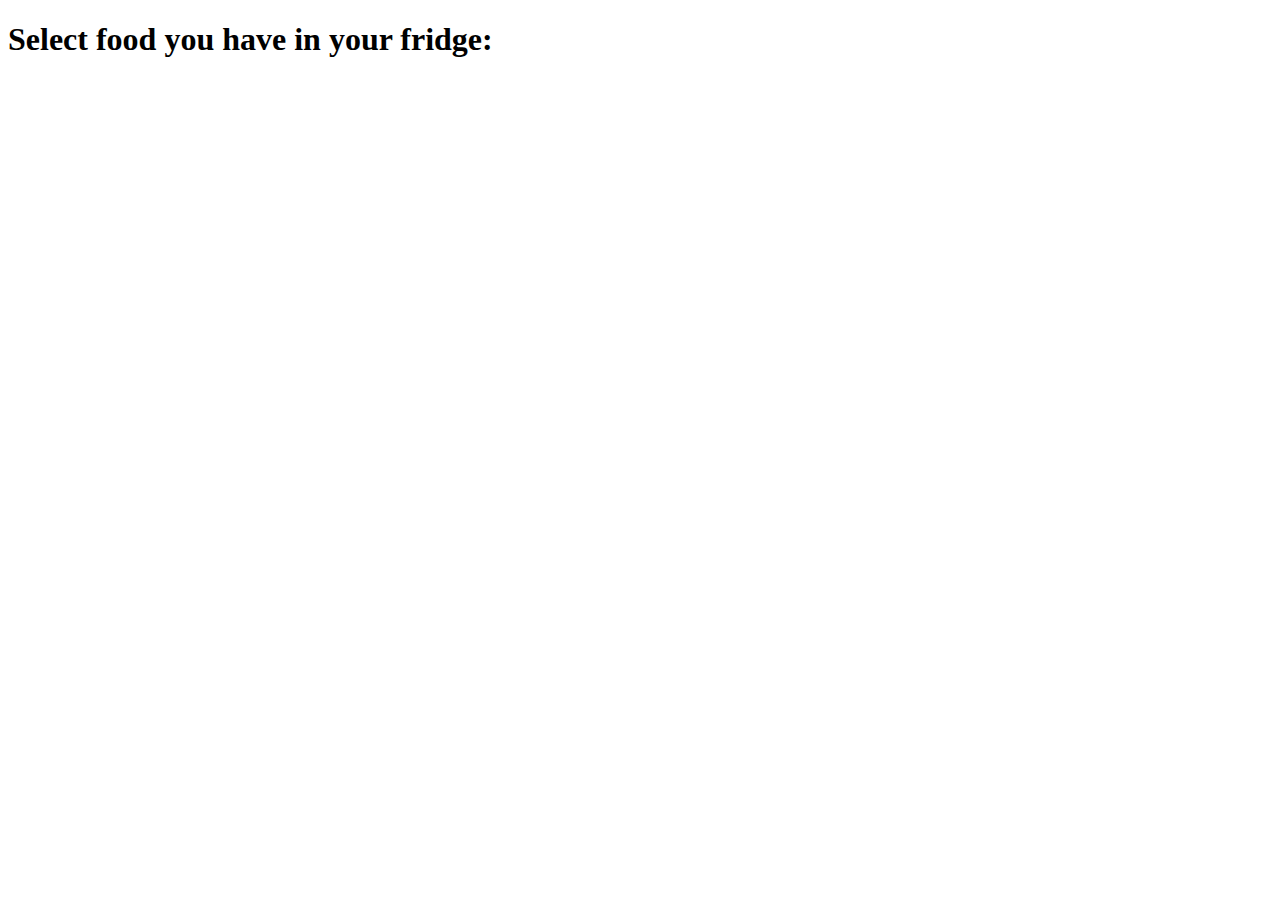
<file: src/main/resources/templates/index.html>
<!DOCTYPE html>
<html lang="en" xmlns:th="http://www.thymeleaf.org">
<head>
    <meta charset="UTF-8">
    <title>Little chef</title>
</head>
<body>
<h1>Select food you have in your fridge:</h1>
<div th:replace="fragments :: categoryKey"></div>

</body>
</html>
</file>
